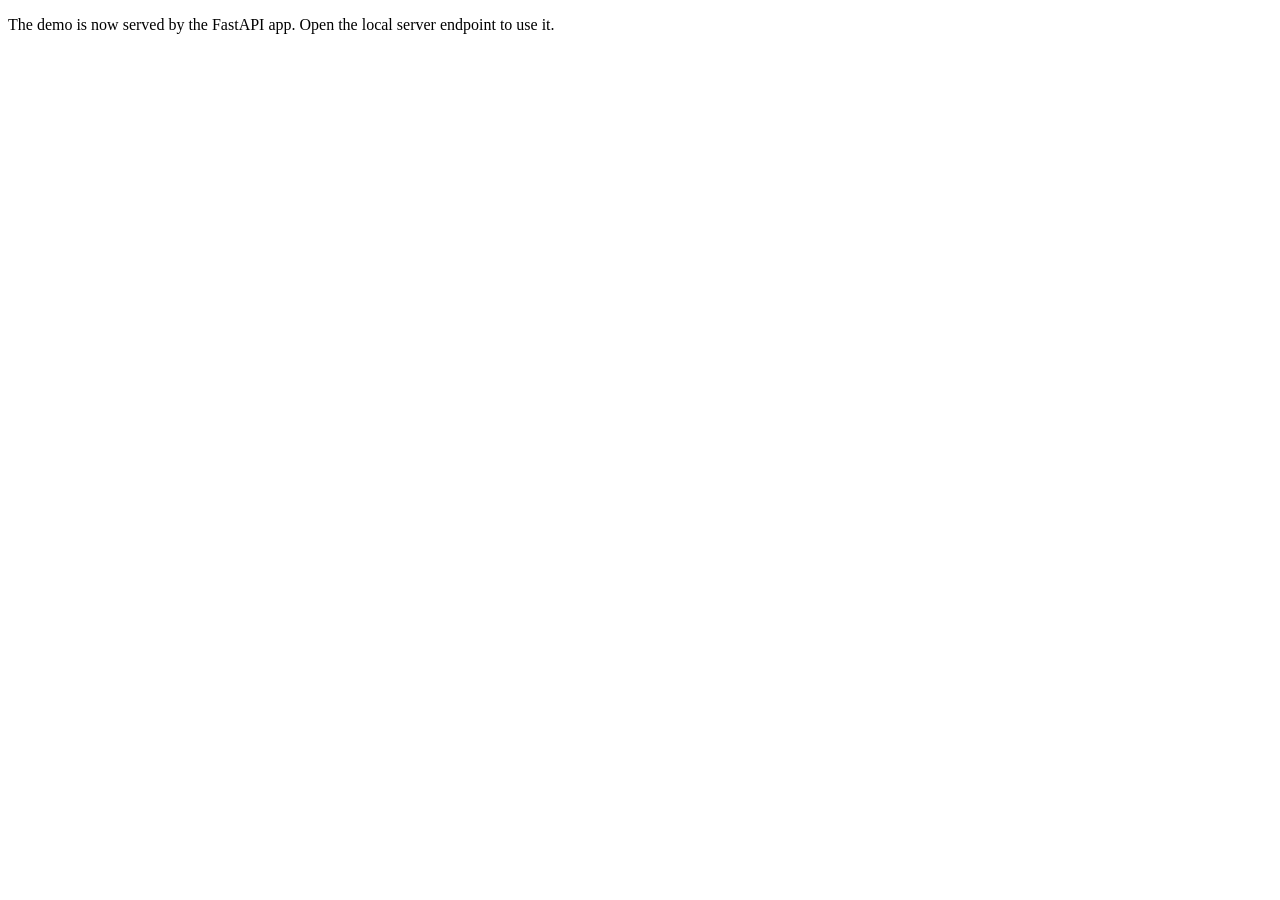
<file: index.html>
<!DOCTYPE html>
<html lang="en">
<head>
  <meta charset="UTF-8" />
  <meta name="viewport" content="width=device-width, initial-scale=1.0" />
  <title>Bird Transcript Demo</title>
</head>
<body>
  <p>The demo is now served by the FastAPI app. Open the local server endpoint to use it.</p>
</body>
</html>
</file>
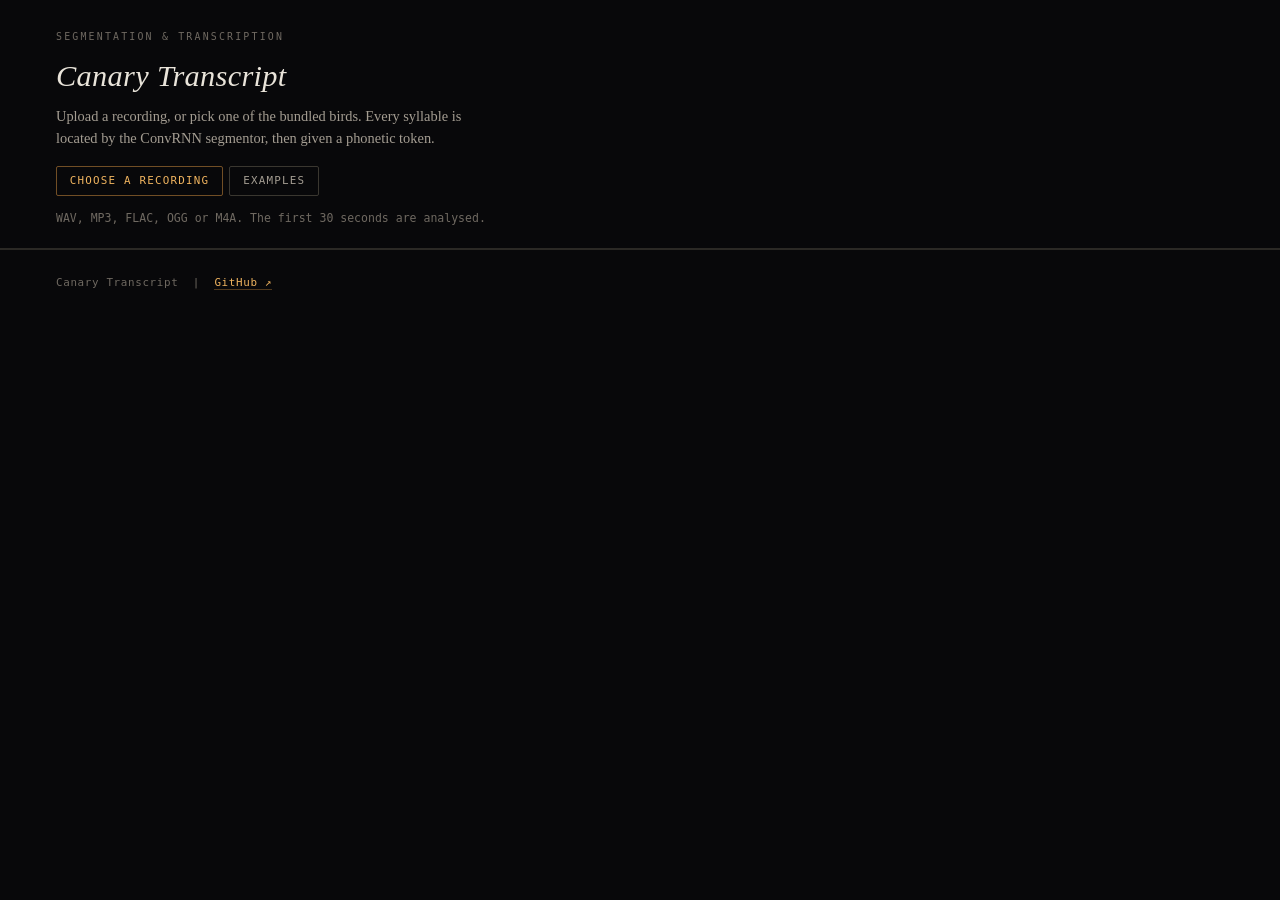
<file: static/index.html>
<!DOCTYPE html>
<html lang="en">
<head>
  <meta charset="UTF-8" />
  <meta name="viewport" content="width=device-width, initial-scale=1.0" />
  <meta http-equiv="Cache-Control" content="no-store" />
  <title>Canary Transcript Demo</title>
  <link rel="stylesheet" href="/static/demo.css" />
</head>
<body>

<header class="hero">
  <div class="container">
    <div class="pill">Segmentation &amp; transcription</div>
    <h1>Canary Transcript</h1>
    <p class="subtitle">
      Upload a recording, or pick one of the bundled birds. Every syllable is
      located by the ConvRNN segmentor, then given a phonetic token.
    </p>
    <div class="btn-row">
      <label class="btn primary" id="start-upload" for="audio-file">Choose a recording</label>
      <button class="btn" id="show-examples" type="button">Examples</button>
    </div>
    <input id="audio-file" type="file" accept=".wav,.mp3,.flac,.ogg,.m4a,.aac" />
    <p id="status" class="status">WAV, MP3, FLAC, OGG or M4A. The first 30 seconds are analysed.</p>
  </div>

  <div class="container">
    <div id="example-picker" class="example-picker" hidden></div>
  </div>
</header>

<section id="results" class="results-section" hidden>
  <div class="container">
    <div class="result-card">
      <div class="card-header">
        <span class="bird-badge">Segmentation</span>
        <span class="card-meta" id="summary"></span>
      </div>
      <div class="zoom-bar">
        <button class="zoom-btn" id="zoom-out" type="button" title="Zoom out">−</button>
        <input type="range" id="zoom-range" min="0" max="1000" value="0" aria-label="Zoom" />
        <button class="zoom-btn" id="zoom-in" type="button" title="Zoom in">+</button>
        <button class="zoom-btn wide" id="zoom-fit" type="button">Fit</button>
        <span class="card-meta" id="zoom-label"></span>
      </div>

      <div class="spec-viewer">
        <div class="freq-gutter" id="freq-gutter"></div>
        <div class="spec-scroll" id="spec-scroll">
          <div class="spec-track" id="spec-track">
            <img id="spectrogram" alt="Spectrogram with detected syllable boundaries" />
            <div class="seg-layer" id="seg-layer"></div>
            <div class="playhead" id="playhead"></div>
            <div class="ruler" id="ruler"></div>
            <div class="label-lane" id="label-lane"></div>
          </div>
        </div>
      </div>

      <div class="player-row">
        <button id="play-btn" class="play-btn" type="button">▶</button>
        <audio id="player" preload="auto"></audio>
        <span class="card-meta" id="hint">Click a syllable to hear it · drag to scroll · Ctrl/⌘ + scroll to zoom</span>
      </div>

      <p id="notice" class="notice" hidden></p>
    </div>

    <div class="result-card manifold-card">
      <canvas id="scatter" class="scatter"></canvas>
      <p class="scatter-hint">
        Each syllable's 26-D feature vector projected onto the first three principal
        components of the corpus. Grey haze is the reference corpus; markers are this
        recording, coloured by emission time and linked in song order.
        Drag to rotate · scroll to zoom · click a marker to play it.
      </p>
    </div>
  </div>
</section>

<footer>
  <div class="container">
    Canary Transcript &nbsp;|&nbsp;
    <a href="https://github.com/wp225/bird-transcript">GitHub ↗</a>
  </div>
</footer>

<script src="/static/demo.js"></script>
</body>
</html>
</file>
<file: static/demo.css>
*, *::before, *::after { box-sizing: border-box; margin: 0; padding: 0; }

/* Palette is pulled from the spectrogram itself — magma runs black → violet →
   amber — so the chrome and the data agree instead of competing. Greys are warm
   (brown-leaning), not blue, which keeps the page from reading as a dashboard. */
:root {
  --bg:      #08080a;
  --panel:   #101013;
  --panel-2: #17171b;
  --rule:    #2b2925;
  --rule-lt: #3a3730;
  --ink:     #e9e4da;
  --ink-mid: #a49d92;
  --ink-dim: #6f6961;
  --amber:   #d99441;
  --amber-lt:#f0b45f;
  --hot:     #facc15;   /* selection; same yellow the manifold uses */
  --serif: Georgia, "Iowan Old Style", "Times New Roman", serif;
  --mono: ui-monospace, "SF Mono", "JetBrains Mono", "Fira Mono", monospace;
}

html { scroll-behavior: smooth; }
body {
  background: var(--bg);
  color: var(--ink);
  font-family: var(--serif);
  font-size: 15px;
  line-height: 1.55;
  min-height: 100vh;
  -webkit-font-smoothing: antialiased;
}
a { color: var(--amber-lt); text-decoration: none; border-bottom: 1px solid rgba(217,148,65,0.35); }
a:hover { color: var(--hot); border-bottom-color: currentColor; }

.container { max-width: min(1520px, 95vw); margin: 0 auto; padding: 0 1.5rem; }
section { padding: 1.5rem 0; }

/* ── masthead ─────────────────────────────────────────────────────────────── */
header {
  border-bottom: 1px solid var(--rule);
  padding: 1.5rem 0 1.2rem;
  text-align: left;
}
header h1 {
  font-family: var(--serif);
  font-style: italic;
  font-weight: 400;
  font-size: clamp(1.35rem, 2.4vw, 1.9rem);
  letter-spacing: 0.01em;
  color: var(--ink);
  margin-bottom: 0.3rem;
}
header h1 span { color: var(--amber); font-style: italic; }
header .subtitle {
  color: var(--ink-mid);
  font-size: 0.9rem;
  max-width: 60ch;
  margin-bottom: 1rem;
}
.pill {
  display: inline-block;
  font-family: var(--mono);
  font-size: 0.62rem;
  letter-spacing: 0.22em;
  text-transform: uppercase;
  color: var(--ink-dim);
  margin-bottom: 0.55rem;
}

/* With results on screen the masthead becomes a single instrument-panel rule. */
body.has-results header { padding: 0.55rem 0 0.5rem; }
body.has-results header .pill,
body.has-results header .subtitle { display: none; }
body.has-results header h1 {
  font-size: 1rem; margin-bottom: 0; display: inline-block; margin-right: 1.1rem;
}
body.has-results .btn-row { display: inline-flex; vertical-align: middle; }
body.has-results .status { display: inline-block; margin: 0 0 0 1rem; }

.btn-row { display: flex; gap: 0.4rem; flex-wrap: wrap; }
.btn {
  display: inline-flex; align-items: center;
  font-family: var(--mono);
  font-size: 0.68rem;
  letter-spacing: 0.11em;
  text-transform: uppercase;
  padding: 0.36rem 0.8rem;
  border: 1px solid var(--rule-lt);
  border-radius: 2px;
  background: transparent;
  color: var(--ink-mid);
  cursor: pointer;
  transition: color .12s, border-color .12s, background .12s;
}
.btn:hover { color: var(--ink); border-color: var(--ink-dim); background: var(--panel-2); }
.btn.primary { color: var(--amber-lt); border-color: rgba(217,148,65,0.5); }
.btn.primary:hover { color: #120e07; background: var(--amber); border-color: var(--amber); }
input[type="file"] { display: none; }

.status {
  margin-top: 0.9rem;
  color: var(--ink-dim);
  font-family: var(--mono);
  font-size: 0.72rem;
}

/* ── panels ───────────────────────────────────────────────────────────────── */
.results-section { padding-top: 1.1rem; }
.result-card {
  background: var(--panel);
  border: 1px solid var(--rule);
  border-radius: 3px;
  padding: 1.1rem 1.2rem 1.2rem;
  margin-bottom: 1.1rem;
}
.card-header {
  display: flex; align-items: baseline; gap: 0.8rem;
  padding-bottom: 0.6rem;
  margin-bottom: 0.85rem;
  border-bottom: 1px solid var(--rule);
}
/* section labels are set as small-caps rules, not coloured pills */
.bird-badge {
  font-family: var(--mono);
  font-size: 0.63rem;
  letter-spacing: 0.2em;
  text-transform: uppercase;
  color: var(--amber);
  white-space: nowrap;
}
.card-meta { font-family: var(--mono); font-size: 0.7rem; color: var(--ink-dim); }
.card-meta strong { color: var(--ink-mid); font-weight: 400; }
.result-card img { width: 100%; display: block; }

/* ── spectrogram viewer ───────────────────────────────────────────────────── */
.zoom-bar { display: flex; align-items: center; gap: 0.4rem; margin: 0 0 0.6rem; }
.zoom-btn {
  width: 24px; height: 24px; padding: 0;
  border-radius: 2px;
  background: transparent;
  border: 1px solid var(--rule-lt);
  color: var(--ink-mid);
  font-family: var(--mono); font-size: 0.8rem; line-height: 1;
  cursor: pointer;
}
.zoom-btn.wide { width: auto; padding: 0 0.5rem; font-size: 0.62rem; letter-spacing: 0.12em; text-transform: uppercase; }
.zoom-btn:hover { color: var(--ink); border-color: var(--ink-dim); }
#zoom-range { flex: 1; max-width: 200px; accent-color: var(--amber); }

.spec-viewer {
  display: flex; align-items: stretch;
  border: 1px solid var(--rule);
  border-radius: 2px;
  overflow: hidden;
  background: #000;
}
.freq-gutter { position: relative; flex: 0 0 44px; background: var(--panel); border-right: 1px solid var(--rule); }
.freq-gutter span { position: absolute; right: 5px; transform: translateY(-50%); font-family: var(--mono); font-size: 0.58rem; color: var(--ink-dim); }
.spec-scroll { flex: 1; overflow-x: auto; overflow-y: hidden; cursor: grab; }
.spec-scroll.dragging { cursor: grabbing; }
.spec-track { position: relative; }
.spec-track img { display: block; width: 100%; height: auto; }
.seg-layer, .playhead { position: absolute; top: 0; pointer-events: none; }
.seg-layer { left: 0; right: 0; }
/* neutral veil + hairline edges: the spectrogram carries the colour, not the overlay */
.seg-box {
  position: absolute; top: 0;
  background: rgba(233,228,218,0.07);
  border-left: 1px solid rgba(233,228,218,0.5);
  border-right: 1px solid rgba(233,228,218,0.2);
  pointer-events: auto; cursor: pointer;
}
.seg-box:hover { background: rgba(233,228,218,0.16); }
.seg-box.active { background: rgba(250,204,21,0.22); border-left-color: var(--hot); border-right-color: rgba(250,204,21,0.45); }
.playhead { width: 1px; background: var(--hot); box-shadow: 0 0 5px rgba(250,204,21,0.85); display: none; }

.ruler { position: relative; height: 15px; background: var(--panel); border-top: 1px solid var(--rule); }
.ruler span { position: absolute; top: 0; transform: translateX(2px); font-family: var(--mono); font-size: 0.56rem; color: var(--ink-dim); }
.ruler i { position: absolute; top: 0; width: 1px; height: 4px; background: var(--rule-lt); }

.label-lane { position: relative; background: var(--panel); border-top: 1px solid var(--rule); }
.lane-token {
  position: absolute; transform: translateX(-50%);
  font-family: var(--mono); font-size: 0.68rem; line-height: 1.25;
  padding: 0.05rem 0.3rem;
  border-radius: 2px;
  color: var(--amber-lt);
  background: rgba(217,148,65,0.1);
  border: 1px solid rgba(217,148,65,0.28);
  white-space: nowrap; cursor: pointer;
}
.lane-token.hidden { display: none; }
.lane-token.active { color: #120e07; background: var(--hot); border-color: var(--hot); font-weight: 700; z-index: 3; }
.lane-tick { position: absolute; width: 1px; background: rgba(217,148,65,0.3); }
.lane-tick.active { background: var(--hot); }

.player-row { display: flex; align-items: center; gap: 0.7rem; margin-top: 0.8rem; }
.play-btn {
  flex-shrink: 0; width: 30px; height: 30px; padding: 0;
  border-radius: 50%;
  background: transparent;
  border: 1px solid var(--rule-lt);
  color: var(--amber-lt);
  cursor: pointer; font-size: 0.7rem;
}
.play-btn:hover { border-color: var(--amber); color: var(--hot); }

/* ── example picker ───────────────────────────────────────────────────────── */
.example-picker {
  margin: 0.85rem 0 0;
  padding: 0.9rem 1rem;
  text-align: left;
  background: var(--panel);
  border: 1px solid var(--rule);
  border-radius: 3px;
}
.example-group { margin-bottom: 0.7rem; }
.example-group:last-child { margin-bottom: 0; }
.example-group h4 {
  font-family: var(--mono);
  font-size: 0.6rem; font-weight: 400;
  letter-spacing: 0.2em; text-transform: uppercase;
  color: var(--ink-dim);
  margin-bottom: 0.4rem;
}
.example-chips { display: flex; flex-wrap: wrap; gap: 0.3rem; }
.example-chip {
  font-family: var(--mono); font-size: 0.7rem;
  padding: 0.22rem 0.5rem;
  border-radius: 2px;
  color: var(--ink-mid);
  background: transparent;
  border: 1px solid var(--rule-lt);
  cursor: pointer;
  transition: color .12s, border-color .12s, background .12s;
}
.example-chip:hover { color: var(--ink); border-color: var(--ink-dim); background: var(--panel-2); }
.example-chip.active { background: var(--amber); border-color: var(--amber); color: #120e07; }
.example-chip span { color: var(--ink-dim); margin-left: 0.35rem; }
.example-chip.active span { color: rgba(18,14,7,0.65); }

.notice {
  margin-top: 0.8rem;
  padding: 0.6rem 0.8rem;
  border-radius: 2px;
  border-left: 2px solid var(--amber);
  background: rgba(217,148,65,0.07);
  color: var(--ink-mid);
  font-size: 0.85rem;
}

/* ── manifold ─────────────────────────────────────────────────────────────── */
.manifold-card { background: #000; border-color: var(--rule); padding: 0; overflow: hidden; }
.scatter { display: block; width: 100%; height: clamp(420px, 56vh, 680px); background: #000; cursor: grab; touch-action: none; }
.scatter.dragging { cursor: grabbing; }
.scatter-hint {
  margin: 0; padding: 0.7rem 1.1rem 0.9rem;
  border-top: 1px solid var(--rule);
  font-family: var(--serif); font-size: 0.82rem;
  color: var(--ink-dim);
  line-height: 1.5;
}

footer {
  padding: 1.6rem 0 2.2rem;
  border-top: 1px solid var(--rule);
  font-family: var(--mono);
  font-size: 0.68rem;
  letter-spacing: 0.06em;
  color: var(--ink-dim);
}

@media (max-width: 640px) {
  header { padding: 1.1rem 0 1rem; }
  body.has-results header h1 { display: block; margin-bottom: 0.4rem; }
  body.has-results .status { display: block; margin: 0.5rem 0 0; }
}
</file>
